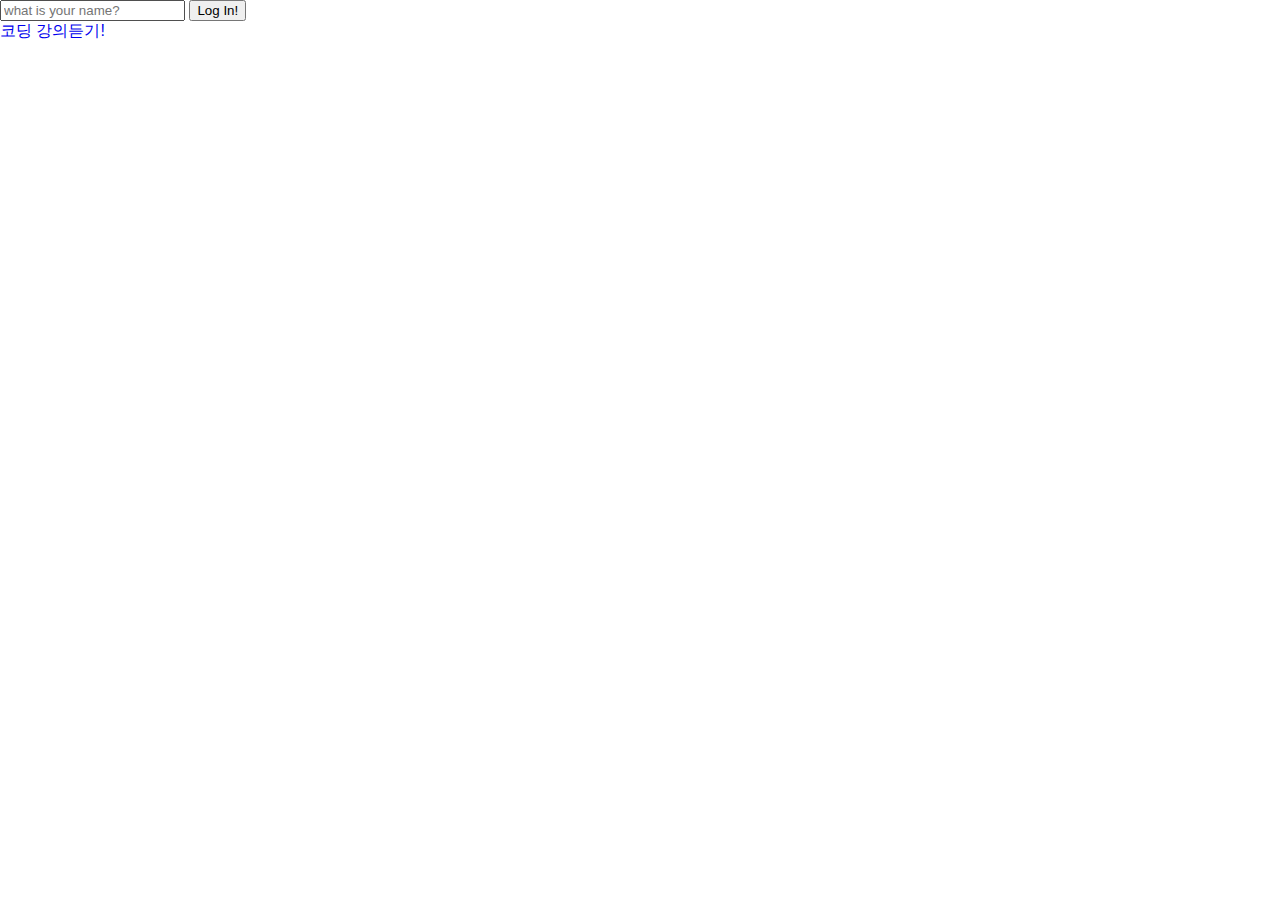
<file: App/index.html>
<!DOCTYPE html>
<html lang="en">
<head>
    <meta charset="UTF-8">
    <meta http-equiv="X-UA-Compatible" content="IE=edge">
    <meta name="viewport" content="width=device-width, initial-scale=1.0">
    <link rel="stylesheet" href="style.css">
    <script src="app.js" defer></script>
    <title>Document</title>
</head>
<body>
    <form class="hidden" id="login-form">
        <input type="text" required maxlength="15" placeholder="what is your name?" />
        <button type="submit">Log In!</button>
    </form>
    <h1 id="greeting" class="hidden"></h1>
    <a href="https://nomadcoders.co">코딩 강의듣기!</a>
</body>
</html>
</file>
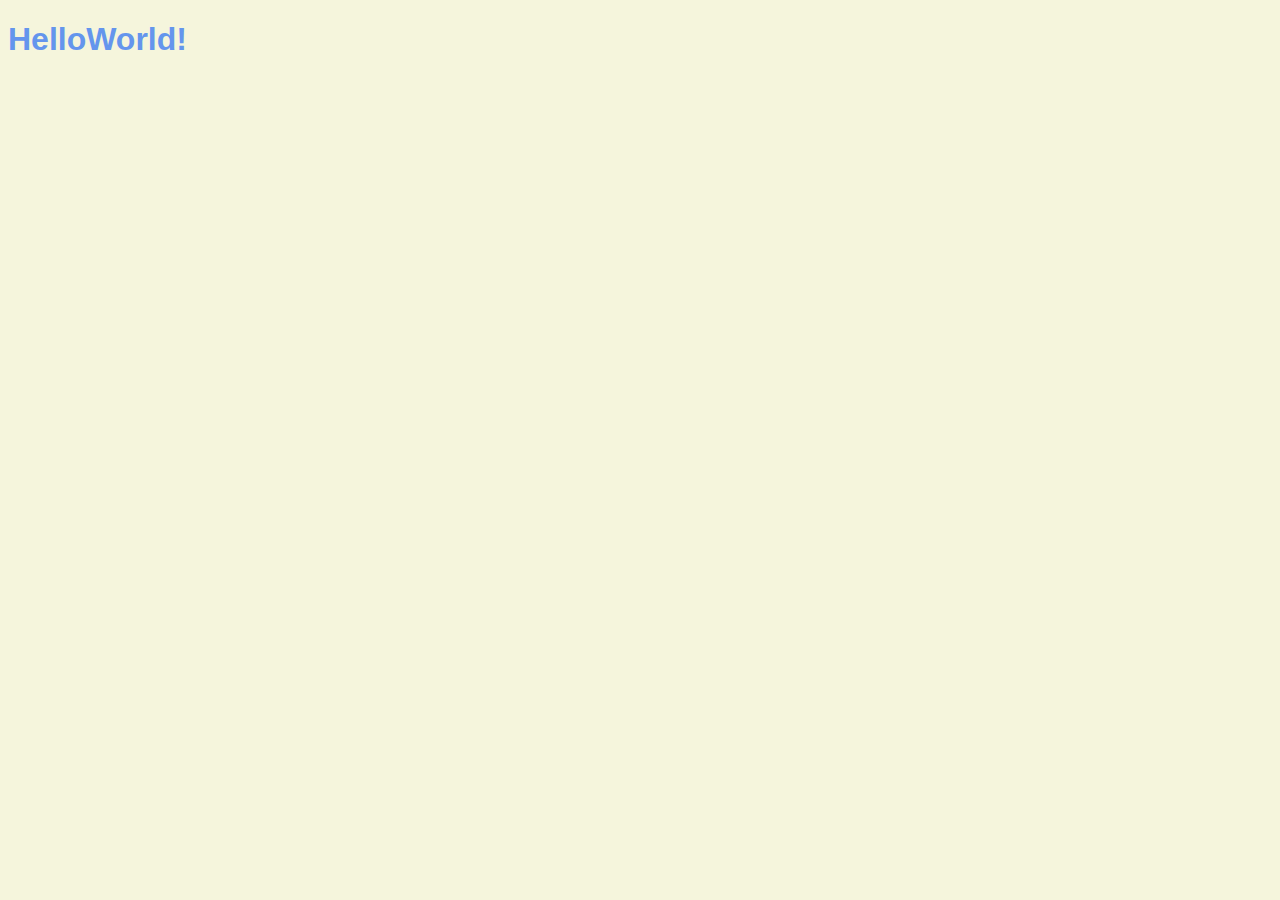
<file: Event2/index.html>
<!DOCTYPE html>
<html lang="en">
<head>
    <meta charset="UTF-8">
    <meta http-equiv="X-UA-Compatible" content="IE=edge">
    <meta name="viewport" content="width=device-width, initial-scale=1.0">
    <script src="app.js" defer></script>
    <link rel="stylesheet" href="style.css">
    <title>EventHandler</title>
</head>
<body>
    <div class="hello">
        <h1 class="sexy-font">HelloWorld!</h1>
    </div>
</body>
</html>
</file>
<file: App/style.css>
@charset 'utf-8';

html, body {
    margin: 0;
    @import url('https://fonts.googleapis.com/css2?family=Source+Sans+Pro:wght@400;600;700&display=swap');
    font-family: 'Source Sans Pro', sans-serif;
}

a {
    text-decoration: none;
}

.hidden {
    display: none;
}
</file>
<file: Event2/style.css>
@charset 'utf-8';

body {
    background-color: beige;
}

h1 {
    color: cornflowerblue;
    transition: color .5s ease-in-out;
}

.clicked {
    /* div span 어떤거든간에 tomato지정! */
    color: tomato;
}

.sexy-font {
    @import url('https://fonts.googleapis.com/css2?family=Source+Sans+Pro:wght@400;600;700&display=swap');
    font-family: 'Source Sans Pro', sans-serif;
}
</file>
